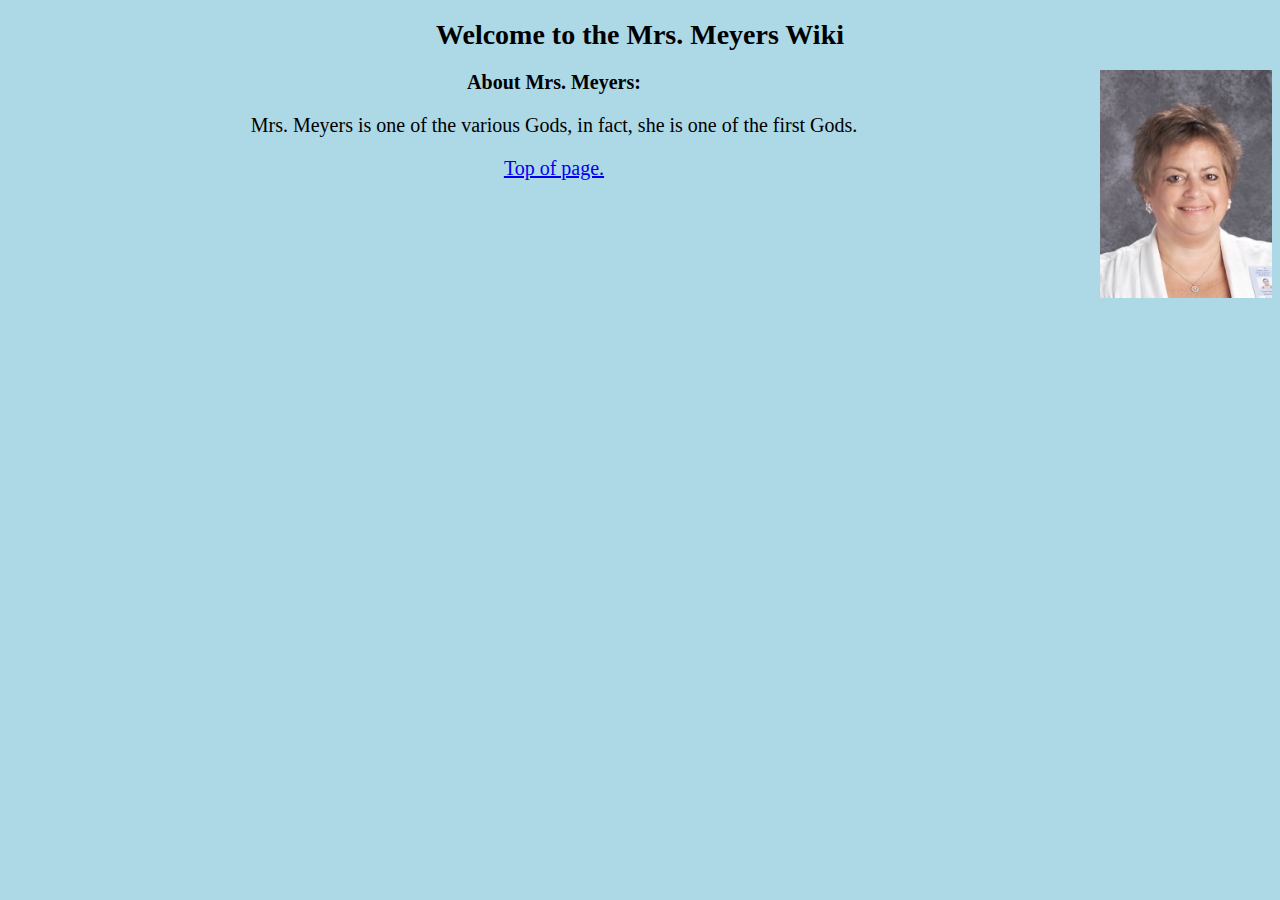
<file: index.html>
<!DOCTYPE html>
<html>
	<head>
		<meta charset="utf-8">
		<meta name="viewport" content="width=device-width, initial-scale=1.0">
		
		<link rel="stylesheet" type="text/css" href="ginger.css">
		
		<title>Mrs. Meyers Wiki</title>
		<h1 class="welcome">Welcome to the Mrs. Meyers Wiki</h1>
	</head>
	<body>
		<img class="gingerpic" src="GINGERMEYERS.jpg" alt="A picture of god" align="right">
		
		<p class="about"><b>About Mrs. Meyers:</b></p>
		<p class="is">Mrs. Meyers is one of the various Gods, in fact, she is one of the first Gods.</p>
	</body>
	<p><a href="#top">Top of page.</a></p>
</html>
</file>
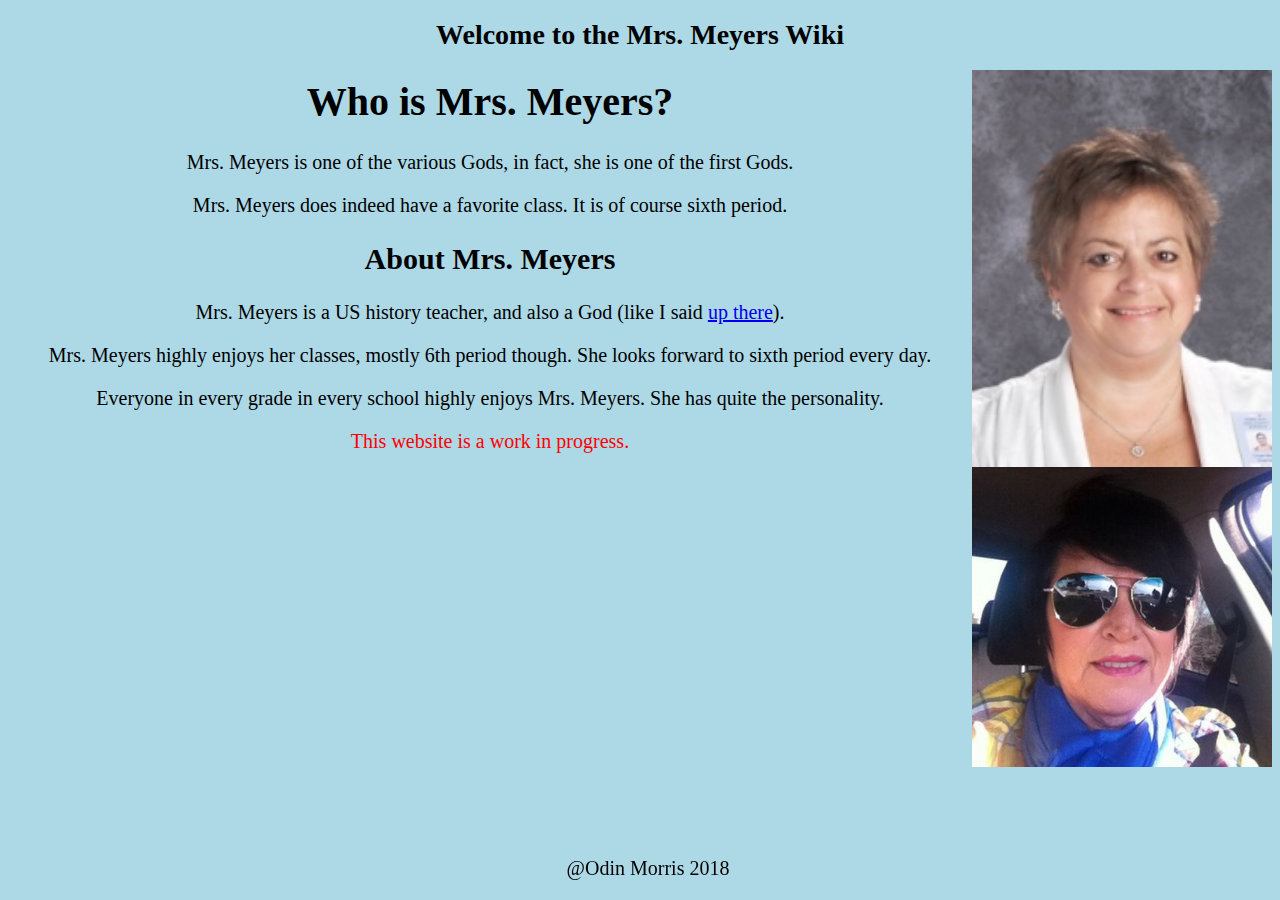
<file: ginger.html>
<!DOCTYPE html>
<html>
	<head>
		<meta charset="utf-8">
		<meta name="viewport" content="width=device-width, scale-factor=1">
		
		<link rel="stylesheet" type="text/css" href="ginger.css">
		<script src="ginger.js"></script>
		
		<title>Mrs. Meyers Wiki</title>
		<h1 class="welcome">Welcome to the Mrs. Meyers Wiki</h1>
	</head>
	<body>
		<div id="floated">
		<img src="GINGERMEYERS.jpg" alt="A picture of god">
		<img src="myers.jpeg" alt="Another picture of mrs. meyers">
		</div>
		
		<h1 class="about">Who is Mrs. Meyers?</h1>
		<p class="is">Mrs. Meyers is one of the various Gods, in fact, she is one of the first Gods.</p>
		<p class="is">Mrs. Meyers does indeed have a favorite class. It is of course sixth period.</p>
		
		<h2 class="header">About Mrs. Meyers</h2>
		<p class="is">Mrs. Meyers is a US history teacher, and also a God (like I said <a href="#top">up there</a>).</p>
		<p class="is">Mrs. Meyers highly enjoys her classes, mostly 6th period though. She looks forward to sixth period every day. </p>
		<p class="is">Everyone in every grade in every school highly enjoys Mrs. Meyers. She has quite the personality.</p>
		
		<!--<canvas id="canvas1" width="300" height="300" style="border:2px solid black;"></canvas>
		
		<canvas class="canvas2" id="myCanvas" width="480" height="320"></canvas>-->
		
		<script>
		var canvas = document.getElementById("myCanvas");
		var ctx = canvas.getContext("2d");
		
		ctx.beginPath();
		ctx.rect(20, 40, 100, 50);
		ctx.strokeStyle = "#FF0000";
		ctx.stroke();
		ctx.fillStyle = "black";
		ctx.fill();
		ctx.closePath();
		
		ctx.beginPath();
		ctx.arc(240,160,20,0, Math.PI*2, false);
		ctx.strokeStyle ="green";
		ctx.stroke();
		ctx.closePath();
		</script>
		
		<footer class="footer">
	<p id="wip">This website is a work in progress.</p>
	<p class="rights">@Odin Morris 2018</p>
	
		</footer>
	</body>
	
	<!--<p><a href="#top">Top of page.</a></p>-->
</html>
</file>
<file: ginger.css>
.welcome {
	text-align: center;
	font-size: 28px;
}

/*.gingerpic {
	display: block;
	margin-left: auto;
	margin-right: 0;
	width: 30%;
	height: 600px;
	padding: 0 auto;
} */

/*.gingerpic2 img {
	display: block;
	align-content: right;
	size: 200px 200px;
	margin-left: auto;
	margin-right: 0;
	width: 30%;
	height: 300px;
	padding: 0 auto;
}*/

#floated {
	float: right;
}

#floated img {
	display: block;
	height: auto;
	width: 300px;
}

body {
	text-align: center;
	font-size: 20px;
	background-color: lightblue;
}

.about {
	position: static; 
}

#canvas1 {
	background-color: black;
}

.canvas2 {
	background: #000000;
	display: block;
	margin: 0 auto;
}

.rights {
	position: fixed;
	bottom: 0;
	width: 100%;
	text-align: center;
}

#wip {
	position: static;
	font-size: 20px;
	color: red;
}

.header {
	position: static; 
	text-align: center;
}

/*.footer {
	position: fixed;
	left: 0;
	bottom: 0;
	width: 100%;
	background-color: #808080;
	color: white;
	text-align: center;
	    clear: both;
    position: relative;
    z-index: 10;
    height: 3em;
    margin-top: -3em;
}*/
</file>
